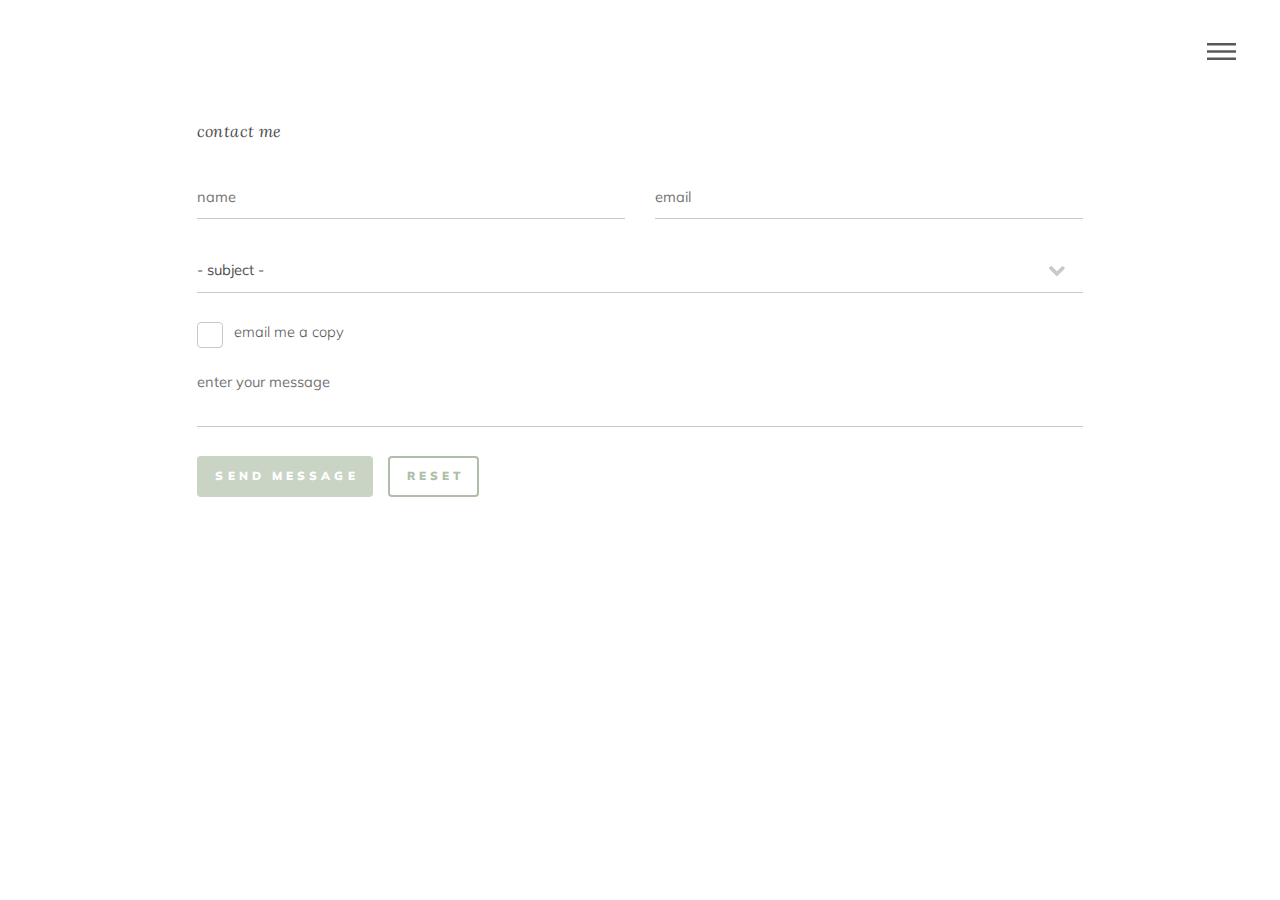
<file: contact.html>
<!DOCTYPE HTML>
<html>
	<head>
		<link href='https://unpkg.com/boxicons@2.0.9/css/boxicons.min.css' rel='stylesheet'>
		<title>Jasmine Li</title>
		<meta charset="utf-8" />
		<meta name="viewport" content="width=device-width, initial-scale=1, user-scalable=no" />
		<link rel="stylesheet" href="assets/css/contact.css" />
		<noscript><link rel="stylesheet" href="assets/css/noscript.css" /></noscript>


	</head>
	<body class="is-preload">
		<!-- Wrapper -->
			<div id="wrapper">

				<!-- Header -->
					<header id="header">
						<div class="inner">

							<!-- Logo -->
							<!--<a href="index.html" class="logo">
									<span class="symbol"><img src="images/logo.svg" alt="" /></span><span class="title">Phantom</span>
								</a>-->

							<!-- Nav -->
								<nav>
									<ul>
										<li><a href="#menu">Menu</a></li>
									</ul>
								</nav>

						</div>
					</header>

				<!-- Menu -->
					<nav id="menu">
						<h2>Menu</h2>
						<ul>
							<li><a href="index.html">home</a></li>
							<li><a href="profile.html">profile</a></li>
							<li><a href="contact.html">contact</a></li>

						</ul>
					</nav>

				<!-- Main -->
					<div id="main">
						<div class="inner">
				

							<!-- Form -->
								<section>
									<h2>contact me</h2>
									<form method="post" action="#">
										<div class="row gtr-uniform">
											<div class="col-6 col-12-xsmall">
												<input type="text" name="demo-name" id="demo-name" value="" placeholder="name" />
											</div>
											<div class="col-6 col-12-xsmall">
												<input type="email" name="demo-email" id="demo-email" value="" placeholder="email" />
											</div>
											<div class="col-12">
												<select name="demo-category" id="demo-category">
													<option value="">- subject -</option>
													<option value="1">design inquiries</option>
													<option value="1">commission</option>
													<option value="1">general</option>
													<option value="1">other</option>
												</select>
											</div>
											<!--<div class="col-4 col-12-small">
												<input type="radio" id="demo-priority-low" name="demo-priority" checked>
												<label for="demo-priority-low">Low</label>
											</div>
											<div class="col-4 col-12-small">
												<input type="radio" id="demo-priority-normal" name="demo-priority">
												<label for="demo-priority-normal">Normal</label>
											</div>
											<div class="col-4 col-12-small">
												<input type="radio" id="demo-priority-high" name="demo-priority">
												<label for="demo-priority-high">High</label>
											</div>-->
											<div class="col-6 col-12-small">
												<input type="checkbox" id="demo-copy" name="demo-copy">
												<label for="demo-copy">email me a copy</label>
											</div>
											<!--<div class="col-6 col-12-small">
												<input type="checkbox" id="demo-human" name="demo-human" checked>
												<label for="demo-human">Not a robot</label>
											</div>-->
											<div class="col-12">
												<textarea name="demo-message" id="demo-message" placeholder="enter your message" rows="6"></textarea>
											</div>
											<div class="col-12">
												<ul class="actions">
													<li><input type="submit" value="send message" class="primary" /></li>
													<li><input type="reset" value="reset" /></li>
												</ul>
											</div>
										</div>
									</form>
								</section>

						
					</div>

				<!-- Footer 
					<footer id="footer">
						<div class="inner">
							<section>
								<h2>Get in touch</h2>
								<form method="post" action="#">
									<div class="fields">
										<div class="field half">
											<input type="text" name="name" id="name" placeholder="Name" />
										</div>
										<div class="field half">
											<input type="email" name="email" id="email" placeholder="Email" />
										</div>
										<div class="field">
											<textarea name="message" id="message" placeholder="Message"></textarea>
										</div>
									</div>
									<ul class="actions">
										<li><input type="submit" value="Send" class="primary" /></li>
									</ul>
								</form>
							</section>
							<section>
								<h2>Follow</h2>
								<ul class="icons">
									<li><a href="#" class="icon brands style2 fa-twitter"><span class="label">Twitter</span></a></li>
									<li><a href="#" class="icon brands style2 fa-facebook-f"><span class="label">Facebook</span></a></li>
									<li><a href="#" class="icon brands style2 fa-instagram"><span class="label">Instagram</span></a></li>
									<li><a href="#" class="icon brands style2 fa-dribbble"><span class="label">Dribbble</span></a></li>
									<li><a href="#" class="icon brands style2 fa-github"><span class="label">GitHub</span></a></li>
									<li><a href="#" class="icon brands style2 fa-500px"><span class="label">500px</span></a></li>
									<li><a href="#" class="icon solid style2 fa-phone"><span class="label">Phone</span></a></li>
									<li><a href="#" class="icon solid style2 fa-envelope"><span class="label">Email</span></a></li>
								</ul>
							</section>
							<ul class="copyright">
								<li>&copy; Untitled. All rights reserved</li><li>Design: <a href="http://html5up.net">HTML5 UP</a></li>
							</ul>
						</div>
					</footer>-->

			</div>

		<!-- Scripts -->
			<script src="assets/js/jquery.min.js"></script>
			<script src="assets/js/browser.min.js"></script>
			<script src="assets/js/breakpoints.min.js"></script>
			<script src="assets/js/util.js"></script>
			<script src="assets/js/main.js"></script>

	</body>
</html>
</file>
<file: assets/css/noscript.css>
/*
	Phantom by HTML5 UP
	html5up.net | @ajlkn
	Free for personal and commercial use under the CCA 3.0 license (html5up.net/license)
*/

/* Tiles */

	body.is-preload .tiles article {
		-moz-transform: none;
		-webkit-transform: none;
		-ms-transform: none;
		transform: none;
		opacity: 1;
	}
</file>
<file: assets/css/contact.css>
@import url(fontawesome-all.min.css);
@import url('https://fonts.googleapis.com/css2?family=Lora:ital,wght@0,400;0,500;0,600;1,400&family=Mulish:wght@400;500;600&display=swap');
@import url('https://fonts.googleapis.com/css?family=Muli:400,400italic,600,600italic|Inconsolata|Lato');



/*
	Phantom by HTML5 UP
	html5up.net | @ajlkn
	Free for personal and commercial use under the CCA 3.0 license (html5up.net/license)
*/

html, body, div, span, applet, object,
iframe, h1, h2, h3, h4, h5, h6, p, blockquote,
pre, a, abbr, acronym, address, big, cite,
code, del, dfn, em, img, ins, kbd, q, s, samp,
small, strike, strong, sub, sup, tt, var, b,
u, i, center, dl, dt, dd, ol, ul, li, fieldset,
form, label, legend, table, caption, tbody,
tfoot, thead, tr, th, td, article, aside,
canvas, details, embed, figure, figcaption,
footer, header, hgroup, menu, nav, output, ruby,
section, summary, time, mark, audio, video {
	margin: 0;
	padding: 0;
	border: 0;
	font-size: 100%;
	font: inherit;
	vertical-align: baseline;
}

	iframe {
		margin-bottom: 2.5rem;
		height:100%;
		text-align: center;
		width:fit-content;
		}

article, aside, details, figcaption, figure,
footer, header, hgroup, menu, nav, section {
	display: block;}

body {
	line-height: 1;
}

ol, ul {
	list-style: none;
}

blockquote, q {
	quotes: none;
}

	blockquote:before, blockquote:after, q:before, q:after {
		content: '';
		content: none;
	}

table {
	border-collapse: collapse;
	border-spacing: 0;
}

body {
	-webkit-text-size-adjust: none;
}

mark {
	background-color: transparent;
	color: inherit;
}

input::-moz-focus-inner {
	border: 0;
	padding: 0;
}

input, select, textarea {
	-moz-appearance: none;
	-webkit-appearance: none;
	-ms-appearance: none;
	appearance: none;
}

/* Basic */

	@-ms-viewport {
		width: device-width;
	}

	body {
		-ms-overflow-style: scrollbar;
	}

	@media screen and (max-width: 480px) {

		html, body {
			min-width: 320px;
		}

	}

	html {
		box-sizing: border-box;
	}

	*, *:before, *:after {
		box-sizing: inherit;
	}

	body {
		background: #ffffff;
	}

		body.is-preload *, body.is-preload *:before, body.is-preload *:after {
			-moz-animation: none !important;
			-webkit-animation: none !important;
			-ms-animation: none !important;
			animation: none !important;
			-moz-transition: none !important;
			-webkit-transition: none !important;
			-ms-transition: none !important;
			transition: none !important;
		}

/* Type */

	body, input, select, textarea {
		color:#4f4f4f;
		font-family: 'Muli', sans-serif;
		font-size: 9pt;
		font-weight: 400;
		line-height: 1.4;
	}

		@media screen and (max-width: 1680px) {

			body, input, select, textarea {
				font-size: 11pt;
			}

		}

		@media screen and (max-width: 1280px) {

			body, input, select, textarea {
				font-size: 11pt;
			}

		}

	a {
		-moz-transition: border-bottom-color 0.2s ease, color 0.2s ease;
		-webkit-transition: border-bottom-color 0.2s ease, color 0.2s ease;
		-ms-transition: border-bottom-color 0.2s ease, color 0.2s ease;
		transition: border-bottom-color 0.2s ease, color 0.2s ease;
		text-decoration: none;
		color: #585858;
		border-bottom: dotted 1px rgba(88, 88, 88, 0.5);
	}

		a:hover {
			border-bottom-color: transparent;
			color: #c9d4c5 !important;
		}

	strong, b {
		font-weight: 900;
	}

	em, i {
		font-style: italic;
	}

	p {
		margin: 0 0 1.5em 0;
	}

	h1 {
		font-size: 1.75em;
		font-weight: 700;
		line-height: 1.3;
		margin: 0 0 1em 0;
		font-weight:600;
		color:#aebea8;
		font-family:'Lora', sans-serif;
		letter-spacing: 0.0025em;
	}

		h1 a {
			color: inherit;
		}

		@media screen and (max-width: 736px) {

			h1 {
				font-size: 2em;
				margin: 0 0 1em 0;
			}

		}

		@media screen and (max-width: 360px) {

			h1 {
				font-size: 1.75em;
			}

		}

	h2, h3, h4, h5, h6 {
		font-weight: 400;
		line-height: 1.5;
		margin: 0 0 2em 0;
		letter-spacing: 0.025em;
		font-family: 'Lora', sans-serif;
	}

		h2 a, h3 a, h4 a, h5 a, h6 a {
			color: inherit;
		}

	h2 {
		font-size: 1.1em;
		font-style: italic;
		text-transform: lowercase;

	}

	h3 {
		font-size: 1.5em;
		line-height: 1.5em;
		margin:  0 0 0.75em 0;

	}

	h4 {
		font-size: 1em;
		line-height: 2em;
		font-family: 'Muli',sans-serif;
		margin: 0;


	}

	h5 {
		font-size: 0.8em;
	}

	h6 {
		font-size: 0.8em;
	}

	@media screen and (max-width: 980px) {

		h1 br, h2 br, h3 br, h4 br, h5 br, h6 br {
			display: none;
		}

	}

	@media screen and (max-width: 736px) {

		h2 {
			font-size: 1em;
		}

		h3 {
			font-size: 0.8em;
		}

	}

	sub {
		font-size: 0.8em;
		position: relative;
		top: 0.5em;
	}

	sup {
		font-size: 0.8em;
		position: relative;
		top: -0.5em;
	}

	blockquote {
		border-left: solid 3px #eee;
		font-style: italic;
		margin: 0 0 2em 0;
		padding: 0.5em 0 0.5em 2em;
	}

	code {
		background: rgba(144, 144, 144, 0.075);
		border-radius: 4px;
		border: solid 1px #c9c9c9;
		font-family: "Inconsolata", monospace;
		font-size: 0.9em;
		margin: 0 0.25em;
		padding: 0.25em 0.65em;
	}

	pre {
		-webkit-overflow-scrolling: touch;
		font-family: "Courier New", monospace;
		font-size: 0.9em;
		margin: 0 0 2em 0;
	}

		pre code {
			display: block;
			line-height: 1.75;
			padding: 1em 1.5em;
			overflow-x: auto;
		}

	hr {
		border: 0;
		border-bottom: solid 2px #eee;
		margin: 0 0 2.5em;
		width:10%;
	}

		hr.major {
			margin: 3em 0;
		}

	.align-left {
		text-align: left;
	}

	.align-center {
		text-align: center;
	}

	.align-right {
		text-align: right;
	}

/* Row */

	.row {
		display: flex;
		flex-wrap: wrap;
		box-sizing: border-box;
		align-items: stretch;
	}

		.row > * {
			box-sizing: border-box;
		}

		.row.gtr-uniform > * > :last-child {
			margin-bottom: 0;
		}

		.row.aln-left {
			justify-content: flex-start;
		}

		.row.aln-center {
			justify-content: center;
		}

		.row.aln-right {
			justify-content: flex-end;
		}

		.row.aln-top {
			align-items: flex-start;
		}

		.row.aln-middle {
			align-items: center;
		}

		.row.aln-bottom {
			align-items: flex-end;
		}

		.row > .imp {
			order: -1;
		}

		.row > .col-1 {
			width: 8.33333%;
		}

		.row > .off-1 {
			margin-left: 8.33333%;
		}

		.row > .col-2 {
			width: 16.66667%;
		}

		.row > .off-2 {
			margin-left: 16.66667%;
		}

		.row > .col-3 {
			width: 25%;
		}

		.row > .off-3 {
			margin-left: 25%;
		}

		.row > .col-4 {
			width: 33.33333%;
		}
		.row > .col-4 {
			width: 33.33333%;

		}

		.col-4 > img {
			object-fit: contain;
      	  	display: block;
		}

		.row > .off-4 {
			margin-left: 33.33333%;
		}

		.row > .col-5 {
			width: 41.66667%;
		}

		.row > .off-5 {
			margin-left: 41.66667%;
		}

		.row > .col-6 {
			width: 50%;
		}

		.row > .off-6 {
			margin-left: 50%;
		}

		.row > .col-7 {
			width: 58.33333%;
		}

		.row > .off-7 {
			margin-left: 58.33333%;
		}

		.row > .col-8 {
			width: 66.66667%;
		}

		.row > .off-8 {
			margin-left: 66.66667%;
		}

		.row > .col-9 {
			width: 75%;
		}

		.row > .off-9 {
			margin-left: 75%;
		}

		.row > .col-10 {
			width: 83.33333%;
		}

		.row > .off-10 {
			margin-left: 83.33333%;
		}

		.row > .col-11 {
			width: 91.66667%;
		}

		.row > .off-11 {
			margin-left: 91.66667%;
		}

		.row > .col-12 {
			width: 100%;
		}

		.row > .off-12 {
			margin-left: 100%;
		}

		.row.gtr-0 {
			margin-top: 0;
			margin-left: 0em;
		}

			.row.gtr-0 > * {
				padding: 0 0 0 0em;
			}

			.row.gtr-0.gtr-uniform {
				margin-top: 0em;
			}

				.row.gtr-0.gtr-uniform > * {
					padding-top: 0em;
				}

		.row.gtr-25 {
			margin-top: 0;
			margin-left: -0.5em;
		}

			.row.gtr-25 > * {
				padding: 0 0 0 0.5em;
			}

			.row.gtr-25.gtr-uniform {
				margin-top: -0.5em;
			}

				.row.gtr-25.gtr-uniform > * {
					padding-top: 0.5em;
				}

		.row.gtr-50 {
			margin-top: 0;
			margin-left: -1em;
		}

			.row.gtr-50 > * {
				padding: 0 0 0 1em;
			}

			.row.gtr-50.gtr-uniform {
				margin-top: -1em;
			}

				.row.gtr-50.gtr-uniform > * {
					padding-top: 1em;
				}

		.row {
			margin-top: 0;
			margin-left: -2em;
		}

			.row > * {
				padding: 0 0 0 2em;
			}

			.row.gtr-uniform {
				margin-top: -2em;
			}

				.row.gtr-uniform > * {
					padding-top: 2em;
				}

		.row.gtr-150 {
			margin-top: 0;
			margin-left: -3em;
		}

			.row.gtr-150 > * {
				padding: 0 0 0 3em;
			}

			.row.gtr-150.gtr-uniform {
				margin-top: -3em;
			}

				.row.gtr-150.gtr-uniform > * {
					padding-top: 3em;
				}

		.row.gtr-200 {
			margin-top: 0;
			margin-left: -4em;
		}

			.row.gtr-200 > * {
				padding: 0 0 0 4em;
			}

			.row.gtr-200.gtr-uniform {
				margin-top: -4em;
			}

				.row.gtr-200.gtr-uniform > * {
					padding-top: 4em;
				}

		@media screen and (max-width: 1680px) {

			.row {
				display: flex;
				flex-wrap: wrap;
				box-sizing: border-box;
				align-items: stretch;
			}

				.row > * {
					box-sizing: border-box;
				}

				.row.gtr-uniform > * > :last-child {
					margin-bottom: 0;
				}

				.row.aln-left {
					justify-content: flex-start;
				}

				.row.aln-center {
					justify-content: center;
				}

				.row.aln-right {
					justify-content: flex-end;
				}

				.row.aln-top {
					align-items: flex-start;
				}

				.row.aln-middle {
					align-items: center;
				}

				.row.aln-bottom {
					align-items: flex-end;
				}

				.row > .imp-xlarge {
					order: -1;
				}

				.row > .col-1-xlarge {
					width: 8.33333%;
				}

				.row > .off-1-xlarge {
					margin-left: 8.33333%;
				}

				.row > .col-2-xlarge {
					width: 16.66667%;
				}

				.row > .off-2-xlarge {
					margin-left: 16.66667%;
				}

				.row > .col-3-xlarge {
					width: 25%;
				}

				.row > .off-3-xlarge {
					margin-left: 25%;
				}

				.row > .col-4-xlarge {
					width: 33.33333%;
				}

				.row > .off-4-xlarge {
					margin-left: 33.33333%;
				}

				.row > .col-5-xlarge {
					width: 41.66667%;
				}

				.row > .off-5-xlarge {
					margin-left: 41.66667%;
				}

				.row > .col-6-xlarge {
					width: 50%;
				}

				.row > .off-6-xlarge {
					margin-left: 50%;
				}

				.row > .col-7-xlarge {
					width: 58.33333%;
				}

				.row > .off-7-xlarge {
					margin-left: 58.33333%;
				}

				.row > .col-8-xlarge {
					width: 66.66667%;
				}

				.row > .off-8-xlarge {
					margin-left: 66.66667%;
				}

				.row > .col-9-xlarge {
					width: 75%;
				}

				.row > .off-9-xlarge {
					margin-left: 75%;
				}

				.row > .col-10-xlarge {
					width: 83.33333%;
				}

				.row > .off-10-xlarge {
					margin-left: 83.33333%;
				}

				.row > .col-11-xlarge {
					width: 91.66667%;
				}

				.row > .off-11-xlarge {
					margin-left: 91.66667%;
				}

				.row > .col-12-xlarge {
					width: 100%;
				}

				.row > .off-12-xlarge {
					margin-left: 100%;
				}

				.row.gtr-0 {
					margin-top: 0;
					margin-left: 0em;
				}

					.row.gtr-0 > * {
						padding: 0 0 0 0em;
					}

					.row.gtr-0.gtr-uniform {
						margin-top: 0em;
					}

						.row.gtr-0.gtr-uniform > * {
							padding-top: 0em;
						}

				.row.gtr-25 {
					margin-top: 0;
					margin-left: -0.5em;
				}

					.row.gtr-25 > * {
						padding: 0 0 0 0.5em;
					}

					.row.gtr-25.gtr-uniform {
						margin-top: -0.5em;
					}

						.row.gtr-25.gtr-uniform > * {
							padding-top: 0.5em;
						}

				.row.gtr-50 {
					margin-top: 0;
					margin-left: -1em;
				}

					.row.gtr-50 > * {
						padding: 0 0 0 1em;
					}

					.row.gtr-50.gtr-uniform {
						margin-top: -1em;
					}

						.row.gtr-50.gtr-uniform > * {
							padding-top: 1em;
						}

				.row {
					margin-top: 0;
					margin-left: -2em;
				}

					.row > * {
						padding: 0 0 0 2em;
					}

					.row.gtr-uniform {
						margin-top: -2em;
					}

						.row.gtr-uniform > * {
							padding-top: 2em;
						}

				.row.gtr-150 {
					margin-top: 0;
					margin-left: -3em;
				}

					.row.gtr-150 > * {
						padding: 0 0 0 3em;
					}

					.row.gtr-150.gtr-uniform {
						margin-top: -3em;
					}

						.row.gtr-150.gtr-uniform > * {
							padding-top: 3em;
						}

				.row.gtr-200 {
					margin-top: 0;
					margin-left: -4em;
				}

					.row.gtr-200 > * {
						padding: 0 0 0 4em;
					}

					.row.gtr-200.gtr-uniform {
						margin-top: -4em;
					}

						.row.gtr-200.gtr-uniform > * {
							padding-top: 4em;
						}

		}

		@media screen and (max-width: 1280px) {

			.row {
				display: flex;
				flex-wrap: wrap;
				box-sizing: border-box;
				align-items: stretch;
			}

				.row > * {
					box-sizing: border-box;
				}

				.row.gtr-uniform > * > :last-child {
					margin-bottom: 0;
				}

				.row.aln-left {
					justify-content: flex-start;
				}

				.row.aln-center {
					justify-content: center;
				}

				.row.aln-right {
					justify-content: flex-end;
				}

				.row.aln-top {
					align-items: flex-start;
				}

				.row.aln-middle {
					align-items: center;
				}

				.row.aln-bottom {
					align-items: flex-end;
				}

				.row > .imp-large {
					order: -1;
				}

				.row > .col-1-large {
					width: 8.33333%;
				}

				.row > .off-1-large {
					margin-left: 8.33333%;
				}

				.row > .col-2-large {
					width: 16.66667%;
				}

				.row > .off-2-large {
					margin-left: 16.66667%;
				}

				.row > .col-3-large {
					width: 25%;
				}

				.row > .off-3-large {
					margin-left: 25%;
				}

				.row > .col-4-large {
					width: 33.33333%;
				}

				.row > .off-4-large {
					margin-left: 33.33333%;
				}

				.row > .col-5-large {
					width: 41.66667%;
				}

				.row > .off-5-large {
					margin-left: 41.66667%;
				}

				.row > .col-6-large {
					width: 50%;
				}

				.row > .off-6-large {
					margin-left: 50%;
				}

				.row > .col-7-large {
					width: 58.33333%;
				}

				.row > .off-7-large {
					margin-left: 58.33333%;
				}

				.row > .col-8-large {
					width: 66.66667%;
				}

				.row > .off-8-large {
					margin-left: 66.66667%;
				}

				.row > .col-9-large {
					width: 75%;
				}

				.row > .off-9-large {
					margin-left: 75%;
				}

				.row > .col-10-large {
					width: 83.33333%;
				}

				.row > .off-10-large {
					margin-left: 83.33333%;
				}

				.row > .col-11-large {
					width: 91.66667%;
				}

				.row > .off-11-large {
					margin-left: 91.66667%;
				}

				.row > .col-12-large {
					width: 100%;
				}

				.row > .off-12-large {
					margin-left: 100%;
				}

				.row.gtr-0 {
					margin-top: 0;
					margin-left: 0em;
				}

					.row.gtr-0 > * {
						padding: 0 0 0 0em;
					}

					.row.gtr-0.gtr-uniform {
						margin-top: 0em;
					}

						.row.gtr-0.gtr-uniform > * {
							padding-top: 0em;
						}

				.row.gtr-25 {
					margin-top: 0;
					margin-left: -0.5em;
				}

					.row.gtr-25 > * {
						padding: 0 0 0 0.5em;
					}

					.row.gtr-25.gtr-uniform {
						margin-top: -0.5em;
					}

						.row.gtr-25.gtr-uniform > * {
							padding-top: 0.5em;
						}

				.row.gtr-50 {
					margin-top: 0;
					margin-left: -1em;
				}

					.row.gtr-50 > * {
						padding: 0 0 0 1em;
					}

					.row.gtr-50.gtr-uniform {
						margin-top: -1em;
					}

						.row.gtr-50.gtr-uniform > * {
							padding-top: 1em;
						}

				.row {
					margin-top: 0;
					margin-left: -2em;
				}

					.row > * {
						padding: 0 0 0 2em;
					}

					.row.gtr-uniform {
						margin-top: -2em;
					}

						.row.gtr-uniform > * {
							padding-top: 2em;
						}

				.row.gtr-150 {
					margin-top: 0;
					margin-left: -3em;
				}

					.row.gtr-150 > * {
						padding: 0 0 0 3em;
					}

					.row.gtr-150.gtr-uniform {
						margin-top: -3em;
					}

						.row.gtr-150.gtr-uniform > * {
							padding-top: 3em;
						}

				.row.gtr-200 {
					margin-top: 0;
					margin-left: -4em;
				}

					.row.gtr-200 > * {
						padding: 0 0 0 4em;
					}

					.row.gtr-200.gtr-uniform {
						margin-top: -4em;
					}

						.row.gtr-200.gtr-uniform > * {
							padding-top: 4em;
						}

		}

		@media screen and (max-width: 980px) {

			.row {
				display: flex;
				flex-wrap: wrap;
				box-sizing: border-box;
				align-items: stretch;
			}

				.row > * {
					box-sizing: border-box;
				}

				.row.gtr-uniform > * > :last-child {
					margin-bottom: 0;
				}

				.row.aln-left {
					justify-content: flex-start;
				}

				.row.aln-center {
					justify-content: center;
				}

				.row.aln-right {
					justify-content: flex-end;
				}

				.row.aln-top {
					align-items: flex-start;
				}

				.row.aln-middle {
					align-items: center;
				}

				.row.aln-bottom {
					align-items: flex-end;
				}

				.row > .imp-medium {
					order: -1;
				}

				.row > .col-1-medium {
					width: 8.33333%;
				}

				.row > .off-1-medium {
					margin-left: 8.33333%;
				}

				.row > .col-2-medium {
					width: 16.66667%;
				}

				.row > .off-2-medium {
					margin-left: 16.66667%;
				}

				.row > .col-3-medium {
					width: 25%;
				}

				.row > .off-3-medium {
					margin-left: 25%;
				}

				.row > .col-4-medium {
					width: 33.33333%;
				}

				.row > .off-4-medium {
					margin-left: 33.33333%;
				}

				.row > .col-5-medium {
					width: 41.66667%;
				}

				.row > .off-5-medium {
					margin-left: 41.66667%;
				}

				.row > .col-6-medium {
					width: 50%;
				}

				.row > .off-6-medium {
					margin-left: 50%;
				}

				.row > .col-7-medium {
					width: 58.33333%;
				}

				.row > .off-7-medium {
					margin-left: 58.33333%;
				}

				.row > .col-8-medium {
					width: 66.66667%;
				}

				.row > .off-8-medium {
					margin-left: 66.66667%;
				}

				.row > .col-9-medium {
					width: 75%;
				}

				.row > .off-9-medium {
					margin-left: 75%;
				}

				.row > .col-10-medium {
					width: 83.33333%;
				}

				.row > .off-10-medium {
					margin-left: 83.33333%;
				}

				.row > .col-11-medium {
					width: 91.66667%;
				}

				.row > .off-11-medium {
					margin-left: 91.66667%;
				}

				.row > .col-12-medium {
					width: 100%;
				}

				.row > .off-12-medium {
					margin-left: 100%;
				}

				.row.gtr-0 {
					margin-top: 0;
					margin-left: 0em;
				}

					.row.gtr-0 > * {
						padding: 0 0 0 0em;
					}

					.row.gtr-0.gtr-uniform {
						margin-top: 0em;
					}

						.row.gtr-0.gtr-uniform > * {
							padding-top: 0em;
						}

				.row.gtr-25 {
					margin-top: 0;
					margin-left: -0.375em;
				}

					.row.gtr-25 > * {
						padding: 0 0 0 0.375em;
					}

					.row.gtr-25.gtr-uniform {
						margin-top: -0.375em;
					}

						.row.gtr-25.gtr-uniform > * {
							padding-top: 0.375em;
						}

				.row.gtr-50 {
					margin-top: 0;
					margin-left: -0.75em;
				}

					.row.gtr-50 > * {
						padding: 0 0 0 0.75em;
					}

					.row.gtr-50.gtr-uniform {
						margin-top: -0.75em;
					}

						.row.gtr-50.gtr-uniform > * {
							padding-top: 0.75em;
						}

				.row {
					margin-top: 0;
					margin-left: -1.5em;
				}

					.row > * {
						padding: 0 0 0 1.5em;
					}

					.row.gtr-uniform {
						margin-top: -1.5em;
					}

						.row.gtr-uniform > * {
							padding-top: 1.5em;
						}

				.row.gtr-150 {
					margin-top: 0;
					margin-left: -2.25em;
				}

					.row.gtr-150 > * {
						padding: 0 0 0 2.25em;
					}

					.row.gtr-150.gtr-uniform {
						margin-top: -2.25em;
					}

						.row.gtr-150.gtr-uniform > * {
							padding-top: 2.25em;
						}

				.row.gtr-200 {
					margin-top: 0;
					margin-left: -3em;
				}

					.row.gtr-200 > * {
						padding: 0 0 0 3em;
					}

					.row.gtr-200.gtr-uniform {
						margin-top: -3em;
					}

						.row.gtr-200.gtr-uniform > * {
							padding-top: 3em;
						}

		}

		@media screen and (max-width: 736px) {

			.row {
				display: flex;
				flex-wrap: wrap;
				box-sizing: border-box;
				align-items: stretch;
			}

				.row > * {
					box-sizing: border-box;
				}

				.row.gtr-uniform > * > :last-child {
					margin-bottom: 0;
				}

				.row.aln-left {
					justify-content: flex-start;
				}

				.row.aln-center {
					justify-content: center;
				}

				.row.aln-right {
					justify-content: flex-end;
				}

				.row.aln-top {
					align-items: flex-start;
				}

				.row.aln-middle {
					align-items: center;
				}

				.row.aln-bottom {
					align-items: flex-end;
				}

				.row > .imp-small {
					order: -1;
				}

				.row > .col-1-small {
					width: 8.33333%;
				}

				.row > .off-1-small {
					margin-left: 8.33333%;
				}

				.row > .col-2-small {
					width: 16.66667%;
				}

				.row > .off-2-small {
					margin-left: 16.66667%;
				}

				.row > .col-3-small {
					width: 25%;
				}

				.row > .off-3-small {
					margin-left: 25%;
				}

				.row > .col-4-small {
					width: 33.33333%;
				}

				.row > .off-4-small {
					margin-left: 33.33333%;
				}

				.row > .col-5-small {
					width: 41.66667%;
				}

				.row > .off-5-small {
					margin-left: 41.66667%;
				}

				.row > .col-6-small {
					width: 50%;
				}

				.row > .off-6-small {
					margin-left: 50%;
				}

				.row > .col-7-small {
					width: 58.33333%;
				}

				.row > .off-7-small {
					margin-left: 58.33333%;
				}

				.row > .col-8-small {
					width: 66.66667%;
				}

				.row > .off-8-small {
					margin-left: 66.66667%;
				}

				.row > .col-9-small {
					width: 75%;
				}

				.row > .off-9-small {
					margin-left: 75%;
				}

				.row > .col-10-small {
					width: 83.33333%;
				}

				.row > .off-10-small {
					margin-left: 83.33333%;
				}

				.row > .col-11-small {
					width: 91.66667%;
				}

				.row > .off-11-small {
					margin-left: 91.66667%;
				}

				.row > .col-12-small {
					width: 100%;
				}

				.row > .off-12-small {
					margin-left: 100%;
				}

				.row.gtr-0 {
					margin-top: 0;
					margin-left: 0em;
				}

					.row.gtr-0 > * {
						padding: 0 0 0 0em;
					}

					.row.gtr-0.gtr-uniform {
						margin-top: 0em;
					}

						.row.gtr-0.gtr-uniform > * {
							padding-top: 0em;
						}

				.row.gtr-25 {
					margin-top: 0;
					margin-left: -0.25em;
				}

					.row.gtr-25 > * {
						padding: 0 0 0 0.25em;
					}

					.row.gtr-25.gtr-uniform {
						margin-top: -0.25em;
					}

						.row.gtr-25.gtr-uniform > * {
							padding-top: 0.25em;
						}

				.row.gtr-50 {
					margin-top: 0;
					margin-left: -0.5em;
				}

					.row.gtr-50 > * {
						padding: 0 0 0 0.5em;
					}

					.row.gtr-50.gtr-uniform {
						margin-top: -0.5em;
					}

						.row.gtr-50.gtr-uniform > * {
							padding-top: 0.5em;
						}

				.row {
					margin-top: 0;
					margin-left: -1em;
				}

					.row > * {
						padding: 0 0 0 1em;
					}

					.row.gtr-uniform {
						margin-top: -1em;
					}

						.row.gtr-uniform > * {
							padding-top: 1em;
						}

				.row.gtr-150 {
					margin-top: 0;
					margin-left: -1.5em;
				}

					.row.gtr-150 > * {
						padding: 0 0 0 1.5em;
					}

					.row.gtr-150.gtr-uniform {
						margin-top: -1.5em;
					}

						.row.gtr-150.gtr-uniform > * {
							padding-top: 1.5em;
						}

				.row.gtr-200 {
					margin-top: 0;
					margin-left: -2em;
				}

					.row.gtr-200 > * {
						padding: 0 0 0 2em;
					}

					.row.gtr-200.gtr-uniform {
						margin-top: -2em;
					}

						.row.gtr-200.gtr-uniform > * {
							padding-top: 2em;
						}

		}

		@media screen and (max-width: 480px) {

			.row {
				display: flex;
				flex-wrap: wrap;
				box-sizing: border-box;
				align-items: stretch;
			}

				.row > * {
					box-sizing: border-box;
				}

				.row.gtr-uniform > * > :last-child {
					margin-bottom: 0;
				}

				.row.aln-left {
					justify-content: flex-start;
				}

				.row.aln-center {
					justify-content: center;
				}

				.row.aln-right {
					justify-content: flex-end;
				}

				.row.aln-top {
					align-items: flex-start;
				}

				.row.aln-middle {
					align-items: center;
				}

				.row.aln-bottom {
					align-items: flex-end;
				}

				.row > .imp-xsmall {
					order: -1;
				}

				.row > .col-1-xsmall {
					width: 8.33333%;
				}

				.row > .off-1-xsmall {
					margin-left: 8.33333%;
				}

				.row > .col-2-xsmall {
					width: 16.66667%;
				}

				.row > .off-2-xsmall {
					margin-left: 16.66667%;
				}

				.row > .col-3-xsmall {
					width: 25%;
				}

				.row > .off-3-xsmall {
					margin-left: 25%;
				}

				.row > .col-4-xsmall {
					width: 33.33333%;
				}

				.row > .off-4-xsmall {
					margin-left: 33.33333%;
				}

				.row > .col-5-xsmall {
					width: 41.66667%;
				}

				.row > .off-5-xsmall {
					margin-left: 41.66667%;
				}

				.row > .col-6-xsmall {
					width: 50%;
				}

				.row > .off-6-xsmall {
					margin-left: 50%;
				}

				.row > .col-7-xsmall {
					width: 58.33333%;
				}

				.row > .off-7-xsmall {
					margin-left: 58.33333%;
				}

				.row > .col-8-xsmall {
					width: 66.66667%;
				}

				.row > .off-8-xsmall {
					margin-left: 66.66667%;
				}

				.row > .col-9-xsmall {
					width: 75%;
				}

				.row > .off-9-xsmall {
					margin-left: 75%;
				}

				.row > .col-10-xsmall {
					width: 83.33333%;
				}

				.row > .off-10-xsmall {
					margin-left: 83.33333%;
				}

				.row > .col-11-xsmall {
					width: 91.66667%;
				}

				.row > .off-11-xsmall {
					margin-left: 91.66667%;
				}

				.row > .col-12-xsmall {
					width: 100%;
				}

				.row > .off-12-xsmall {
					margin-left: 100%;
				}

				.row.gtr-0 {
					margin-top: 0;
					margin-left: 0em;
				}

					.row.gtr-0 > * {
						padding: 0 0 0 0em;
					}

					.row.gtr-0.gtr-uniform {
						margin-top: 0em;
					}

						.row.gtr-0.gtr-uniform > * {
							padding-top: 0em;
						}

				.row.gtr-25 {
					margin-top: 0;
					margin-left: -0.25em;
				}

					.row.gtr-25 > * {
						padding: 0 0 0 0.25em;
					}

					.row.gtr-25.gtr-uniform {
						margin-top: -0.25em;
					}

						.row.gtr-25.gtr-uniform > * {
							padding-top: 0.25em;
						}

				.row.gtr-50 {
					margin-top: 0;
					margin-left: -0.5em;
				}

					.row.gtr-50 > * {
						padding: 0 0 0 0.5em;
					}

					.row.gtr-50.gtr-uniform {
						margin-top: -0.5em;
					}

						.row.gtr-50.gtr-uniform > * {
							padding-top: 0.5em;
						}

				.row {
					margin-top: 0;
					margin-left: -1em;
				}

					.row > * {
						padding: 0 0 0 1em;
					}

					.row.gtr-uniform {
						margin-top: -1em;
					}

						.row.gtr-uniform > * {
							padding-top: 1em;
						}

				.row.gtr-150 {
					margin-top: 0;
					margin-left: -1.5em;
				}

					.row.gtr-150 > * {
						padding: 0 0 0 1.5em;
					}

					.row.gtr-150.gtr-uniform {
						margin-top: -1.5em;
					}

						.row.gtr-150.gtr-uniform > * {
							padding-top: 1.5em;
						}

				.row.gtr-200 {
					margin-top: 0;
					margin-left: -2em;
				}

					.row.gtr-200 > * {
						padding: 0 0 0 2em;
					}

					.row.gtr-200.gtr-uniform {
						margin-top: -2em;
					}

						.row.gtr-200.gtr-uniform > * {
							padding-top: 2em;
						}

		}

/* Section/Article */

	section.special, article.special {
		text-align: center;
	}

	header p {
		margin-top: -1em;
	}

	@media screen and (max-width: 736px) {

		header p {
			margin-top: 0;
		}

	}

/* Icon */

	.icon {
		text-decoration: none;
		border-bottom: none;
		position: relative;
		font-size:1.5em;

	}

		.icon:before {
			-moz-osx-font-smoothing: grayscale;
			-webkit-font-smoothing: antialiased;
			display: inline-block;
			font-style: normal;
			font-variant: normal;
			text-rendering: auto;
			line-height: 1;
			text-transform: none !important;
			font-family: 'Font Awesome 5 Free';
			font-weight: 400;
		}

		.icon > .label {
			display: none;
		}

		.icon:before {
			line-height: inherit;
		}

		.icon.solid:before {
			font-weight: 900;
		}

		.icon.brands:before {
			font-family: 'Font Awesome 5 Brands';
		}

		.icon.style2 {
			-moz-transition: background-color 0.2s ease-in-out, color 0.2s ease-in-out, border-color 0.2s ease-in-out;
			-webkit-transition: background-color 0.2s ease-in-out, color 0.2s ease-in-out, border-color 0.2s ease-in-out;
			-ms-transition: background-color 0.2s ease-in-out, color 0.2s ease-in-out, border-color 0.2s ease-in-out;
			transition: background-color 0.2s ease-in-out, color 0.2s ease-in-out, border-color 0.2s ease-in-out;
			background-color: transparent;
			border: solid 1px #c9c9c9;
			border-radius: 4px;
			width: 2.65em;
			height: 2.65em;
			display: inline-block;
			text-align: center;
			line-height: 2.65em;
			color: inherit;
		}

			.icon.style2:before {
				font-size: 1.1em;
			}

			.icon.style2:hover {
				color: #c9d4c5;
				border-color: #c9d4c5;
			}

			.icon.style2:active {
				background-color: rgba(242, 132, 158, 0.1);
			}

/* List */

	ol {
		list-style: decimal;
		margin: 0 0 2em 0;
		padding-left: 1.25em;
	}

		ol li {
			padding-left: 0.25em;
		}

	ul {
		list-style: disc;
		margin: 0 0 2em 0;
		padding-left: 1em;
	}

		ul li {
			padding-left: 0.5em;
		}

		ul.alt {
			list-style: none;
			padding-left: 0;
		}

			ul.alt li {
				border-top: solid 1px #c9c9c9;
				padding: 0.5em 0;
			}

				ul.alt li:first-child {
					border-top: 0;
					padding-top: 0;
				}

	dl {
		margin: 0 0 2em 0;
	}

		dl dt {
			display: block;
			font-weight: 900;
			margin: 0 0 1em 0;
		}

		dl dd {
			margin-left: 2em;
		}

/* Actions */

	ul.actions {
		display: -moz-flex;
		display: -webkit-flex;
		display: -ms-flex;
		display: flex;
		cursor: default;
		list-style: none;
		margin-left: -1em;
		padding-left: 0;
	}

		ul.actions li {
			padding: 0 0 0 1em;
			vertical-align: middle;
		}

		ul.actions.special {
			-moz-justify-content: center;
			-webkit-justify-content: center;
			-ms-justify-content: center;
			justify-content: center;
			width: 100%;
			margin-left: 0;
		}

			ul.actions.special li:first-child {
				padding-left: 0;
			}

		ul.actions.stacked {
			-moz-flex-direction: column;
			-webkit-flex-direction: column;
			-ms-flex-direction: column;
			flex-direction: column;
			margin-left: 0;
		}

			ul.actions.stacked li {
				padding: 1.3em 0 0 0;
			}

				ul.actions.stacked li:first-child {
					padding-top: 0;
				}

		ul.actions.fit {
			width: calc(100% + 1em);
		}

			ul.actions.fit li {
				-moz-flex-grow: 1;
				-webkit-flex-grow: 1;
				-ms-flex-grow: 1;
				flex-grow: 1;
				-moz-flex-shrink: 1;
				-webkit-flex-shrink: 1;
				-ms-flex-shrink: 1;
				flex-shrink: 1;
				width: 100%;
			}

				ul.actions.fit li > * {
					width: 100%;
				}

			ul.actions.fit.stacked {
				width: 100%;
			}

		@media screen and (max-width: 480px) {

			ul.actions:not(.fixed) {
				-moz-flex-direction: column;
				-webkit-flex-direction: column;
				-ms-flex-direction: column;
				flex-direction: column;
				margin-left: 0;
				width: 100% !important;
			}

				ul.actions:not(.fixed) li {
					-moz-flex-grow: 1;
					-webkit-flex-grow: 1;
					-ms-flex-grow: 1;
					flex-grow: 1;
					-moz-flex-shrink: 1;
					-webkit-flex-shrink: 1;
					-ms-flex-shrink: 1;
					flex-shrink: 1;
					padding: 1em 0 0 0;
					text-align: center;
					width: 100%;
				}

					ul.actions:not(.fixed) li > * {
						width: 100%;
					}

					ul.actions:not(.fixed) li:first-child {
						padding-top: 0;
					}

					ul.actions:not(.fixed) li input[type="submit"],
					ul.actions:not(.fixed) li input[type="reset"],
					ul.actions:not(.fixed) li input[type="button"],
					ul.actions:not(.fixed) li button,
					ul.actions:not(.fixed) li .button {
						width: 100%;
					}

						ul.actions:not(.fixed) li input[type="submit"].icon:before,
						ul.actions:not(.fixed) li input[type="reset"].icon:before,
						ul.actions:not(.fixed) li input[type="button"].icon:before,
						ul.actions:not(.fixed) li button.icon:before,
						ul.actions:not(.fixed) li .button.icon:before {
							margin-left: -0.5rem;
						}

		}

/* Icons */

	ul.icons {
		cursor: default;
		list-style: none;
		padding-left: 0;
		margin: -1em 0 2em -1em;
	}

		ul.icons li {
			display: inline-block;
			padding: 1em 0 0 1em;
		}

/* Form */

	form {
		margin: 0 0 2em 0;
		overflow-x: hidden;
	}

		form > :last-child {
			margin-bottom: 0;
		}

		form > .fields {
			display: -moz-flex;
			display: -webkit-flex;
			display: -ms-flex;
			display: flex;
			-moz-flex-wrap: wrap;
			-webkit-flex-wrap: wrap;
			-ms-flex-wrap: wrap;
			flex-wrap: wrap;
			width: calc(100% + 3em);
			margin: -1.5em 0 2em -1.5em;
		}

			form > .fields > .field {
				-moz-flex-grow: 0;
				-webkit-flex-grow: 0;
				-ms-flex-grow: 0;
				flex-grow: 0;
				-moz-flex-shrink: 0;
				-webkit-flex-shrink: 0;
				-ms-flex-shrink: 0;
				flex-shrink: 0;
				padding: 1.5em 0 0 1.5em;
				width: calc(100% - 1.5em);
			}

				form > .fields > .field.half {
					width: calc(50% - 0.75em);
				}

				form > .fields > .field.third {
					width: calc(100%/3 - 0.5em);
				}

				form > .fields > .field.quarter {
					width: calc(25% - 0.375em);
				}

		@media screen and (max-width: 480px) {

			form > .fields {
				width: calc(100% + 3em);
				margin: -1.5em 0 2em -1.5em;
			}

				form > .fields > .field {
					padding: 1.5em 0 0 1.5em;
					width: calc(100% - 1.5em);
				}

					form > .fields > .field.half {
						width: calc(100% - 1.5em);
					}

					form > .fields > .field.third {
						width: calc(100% - 1.5em);
					}

					form > .fields > .field.quarter {
						width: calc(100% - 1.5em);
					}

		}

	label {
		display: block;
		font-size: 0.9em;
		font-weight: 900;
		margin: 0 0 1em 0;
	}

	input[type="text"],
	input[type="password"],
	input[type="email"],
	input[type="tel"],
	select,
	textarea {
		-moz-appearance: none;
		-webkit-appearance: none;
		-ms-appearance: none;
		appearance: none;
		background-color: transparent;
		border: none;
		border-radius: 0;
		border-bottom: solid 1px #c9c9c9;
		color: inherit;
		display: block;
		outline: 0;
		padding: 0;
		text-decoration: none;
		width: 100%;
	}

		input[type="text"]:invalid,
		input[type="password"]:invalid,
		input[type="email"]:invalid,
		input[type="tel"]:invalid,
		select:invalid,
		textarea:invalid {
			box-shadow: none;
		}

		input[type="text"]:focus,
		input[type="password"]:focus,
		input[type="email"]:focus,
		input[type="tel"]:focus,
		select:focus,
		textarea:focus {
			border-bottom-color: #c9d4c5;
			box-shadow: inset 0 -1px 0 0 #c9d4c5;
		}

	select {
		background-image: url("data:image/svg+xml;charset=utf8,%3Csvg xmlns='http://www.w3.org/2000/svg' width='40' height='40' preserveAspectRatio='none' viewBox='0 0 40 40'%3E%3Cpath d='M9.4,12.3l10.4,10.4l10.4-10.4c0.2-0.2,0.5-0.4,0.9-0.4c0.3,0,0.6,0.1,0.9,0.4l3.3,3.3c0.2,0.2,0.4,0.5,0.4,0.9 c0,0.4-0.1,0.6-0.4,0.9L20.7,31.9c-0.2,0.2-0.5,0.4-0.9,0.4c-0.3,0-0.6-0.1-0.9-0.4L4.3,17.3c-0.2-0.2-0.4-0.5-0.4-0.9 c0-0.4,0.1-0.6,0.4-0.9l3.3-3.3c0.2-0.2,0.5-0.4,0.9-0.4S9.1,12.1,9.4,12.3z' fill='%23c9c9c9' /%3E%3C/svg%3E");
		background-size: 1.25rem;
		background-repeat: no-repeat;
		background-position: calc(100% - 1rem) center;
		height: 3em;
		padding-right: 3em;
		text-overflow: ellipsis;
	}

		select option {
			background: #ffffff;
		}

		select:focus::-ms-value {
			background-color: transparent;
		}

		select::-ms-expand {
			display: none;
		}

	input[type="text"],
	input[type="password"],
	input[type="email"],
	select {
		height: 3em;
	}

	textarea {
		padding: 0;
		min-height: 3.75em;
	}

	input[type="checkbox"],
	input[type="radio"] {
		-moz-appearance: none;
		-webkit-appearance: none;
		-ms-appearance: none;
		appearance: none;
		display: block;
		float: left;
		margin-right: -2em;
		opacity: 0;
		width: 1em;
		z-index: -1;
	}

		input[type="checkbox"] + label,
		input[type="radio"] + label {
			text-decoration: none;
			color: #585858;
			cursor: pointer;
			display: inline-block;
			font-size: 1em;
			font-weight: 300;
			padding-left: 2.55em;
			padding-right: 0.75em;
			position: relative;
		}

			input[type="checkbox"] + label:before,
			input[type="radio"] + label:before {
				-moz-osx-font-smoothing: grayscale;
				-webkit-font-smoothing: antialiased;
				display: inline-block;
				font-style: normal;
				font-variant: normal;
				text-rendering: auto;
				line-height: 1;
				text-transform: none !important;
				font-family: 'Font Awesome 5 Free';
				font-weight: 900;
			}

			input[type="checkbox"] + label:before,
			input[type="radio"] + label:before {
				border-radius: 4px;
				border: solid 1px #c9c9c9;
				content: '';
				display: inline-block;
				font-size: 0.8em;
				height: 2.25em;
				left: 0;
				line-height: 2.25em;
				position: absolute;
				text-align: center;
				top: 0;
				width: 2.25em;
			}

		input[type="checkbox"]:checked + label:before,
		input[type="radio"]:checked + label:before {
			background: #585858;
			border-color: #585858;
			color: #ffffff;
			content: '\f00c';
		}

		input[type="checkbox"]:focus + label:before,
		input[type="radio"]:focus + label:before {
			border-color: #c9d4c5;
			box-shadow: 0 0 0 1px #c9d4c5;
		}

	input[type="checkbox"] + label:before {
		border-radius: 4px;
	}

	input[type="radio"] + label:before {
		border-radius: 100%;
	}

/* Box */

	.box {
		border-radius: 4px;
		border: solid 1px #c9c9c9;
		margin-bottom: 2em;
		padding: 1.5em;
	}

		.box > :last-child,
		.box > :last-child > :last-child,
		.box > :last-child > :last-child > :last-child {
			margin-bottom: 0;
		}

		.box.alt {
			border: 0;
			border-radius: 0;
			padding: 0;
		}

/* Image */

	.image {
		border-radius: 4px;
		border: 0;
		display: inline-block;
		position: relative;
	}

		.image img {
			border-radius: 4px;
			display: block;
		}

		.image.left, .image.right {
			max-width: 40%;
		}

			.image.left img, .image.right img {
				width: 100%;
			}

		.image.left {
			float: left;
			padding: 0 1.5em 1em 0;
			top: 0.25em;
		}

		.image.right {
			float: right;
			padding: 0 0 1em 1.5em;
			top: 0.25em;
		}

		.image.fit {
			display: block;
			margin: 0 0 2em 0;
			width: 100%;
		}

			.image.fit img {
				width: 100%;
			}
			
			.image.fit video {
				width: 100%;
			}

		.image.main {
			display: block;
			margin: 0 0 3em 0;
			width: 100%;
		}

			.image.main img {
				width: 100%;
			}

			@media screen and (max-width: 736px) {

				.image.main {
					margin: 0 0 2em 0;
				}

			}

/* Table */

	.table-wrapper {
		-webkit-overflow-scrolling: touch;
		overflow-x: auto;
	}

	table {
		margin: 0 0 2em 0;
		width: 100%;
	}

		table tbody tr {
			border: solid 1px #c9c9c9;
			border-left: 0;
			border-right: 0;
		}

			table tbody tr:nth-child(2n + 1) {
				background-color: rgba(144, 144, 144, 0.075);
			}

		table td {
			padding: 0.75em 0.75em;
		}

		table th {
			font-size: 0.9em;
			font-weight: 900;
			padding: 0 0.75em 0.75em 0.75em;
			text-align: left;
		}

		table thead {
			border-bottom: solid 2px #c9c9c9;
		}

		table tfoot {
			border-top: solid 2px #c9c9c9;
		}

		table.alt {
			border-collapse: separate;
		}

			table.alt tbody tr td {
				border: solid 1px #c9c9c9;
				border-left-width: 0;
				border-top-width: 0;
			}

				table.alt tbody tr td:first-child {
					border-left-width: 1px;
				}

			table.alt tbody tr:first-child td {
				border-top-width: 1px;
			}

			table.alt thead {
				border-bottom: 0;
			}

			table.alt tfoot {
				border-top: 0;
			}

/* Button */

	input[type="submit"],
	input[type="reset"],
	input[type="button"],
	button,
	.button {
		-moz-appearance: none;
		-webkit-appearance: none;
		-ms-appearance: none;
		appearance: none;
		-moz-transition: background-color 0.2s ease-in-out, color 0.2s ease-in-out, box-shadow 0.2s ease-in-out;
		-webkit-transition: background-color 0.2s ease-in-out, color 0.2s ease-in-out, box-shadow 0.2s ease-in-out;
		-ms-transition: background-color 0.2s ease-in-out, color 0.2s ease-in-out, box-shadow 0.2s ease-in-out;
		transition: background-color 0.2s ease-in-out, color 0.2s ease-in-out, box-shadow 0.2s ease-in-out;
		background-color: transparent;
		border-radius: 4px;
		border: 0;
		box-shadow: inset 0 0 0 2px #aebea8;
		;
		color: #aebea8 !important;
		cursor: pointer;
		display: inline-block;
		font-size: 0.8em;
		font-weight: 900;
		height: 3.5em;
		letter-spacing: 0.35em;
		line-height: 3.45em;
		overflow: hidden;
		padding: 0 1.25em 0 1.6em;
		text-align: center;
		text-decoration: none;
		text-overflow: ellipsis;
		text-transform: uppercase;
		white-space: nowrap;
	}

		input[type="submit"].icon:before,
		input[type="reset"].icon:before,
		input[type="button"].icon:before,
		button.icon:before,
		.button.icon:before {
			margin-right: 0.5em;
		}

		input[type="submit"].fit,
		input[type="reset"].fit,
		input[type="button"].fit,
		button.fit,
		.button.fit {
			width: 100%;
		}

		input[type="submit"]:hover,
		input[type="reset"]:hover,
		input[type="button"]:hover,
		button:hover,
		.button:hover {
			color: #ccc !important;
			box-shadow: inset 0 0 0 2px #ccc;
		}

		input[type="submit"]:active,
		input[type="reset"]:active,
		input[type="button"]:active,
		button:active,
		.button:active {
			background-color: rgba(242, 132, 158, 0.1);
		}

		input[type="submit"].small,
		input[type="reset"].small,
		input[type="button"].small,
		button.small,
		.button.small {
			font-size: 0.6em;
		}

		input[type="submit"].large,
		input[type="reset"].large,
		input[type="button"].large,
		button.large,
		.button.large {
			font-size: 1em;
		}

		input[type="submit"].primary,
		input[type="reset"].primary,
		input[type="button"].primary,
		button.primary,
		.button.primary {
			box-shadow: none;
			background-color: #c9d4c5;
			color: #ffffff !important;
		}

			input[type="submit"].primary:hover,
			input[type="reset"].primary:hover,
			input[type="button"].primary:hover,
			button.primary:hover,
			.button.primary:hover {
				background-color: #ccc;
			}

			input[type="submit"].primary:active,
			input[type="reset"].primary:active,
			input[type="button"].primary:active,
			button.primary:active,
			.button.primary:active {
				background-color: #c9d4c5;
			}

		input[type="submit"].disabled, input[type="submit"]:disabled,
		input[type="reset"].disabled,
		input[type="reset"]:disabled,
		input[type="button"].disabled,
		input[type="button"]:disabled,
		button.disabled,
		button:disabled,
		.button.disabled,
		.button:disabled {
			pointer-events: none;
			opacity: 0.25;
		}

/* Tiles */

	.tiles {
		display: -moz-flex;
		display: -webkit-flex;
		display: -ms-flex;
		display: flex;
		-moz-flex-wrap: wrap;
		-webkit-flex-wrap: wrap;
		-ms-flex-wrap: wrap;
		flex-wrap: wrap;
		position: relative;
		margin: -2.5em 0 0 -2.5em;
	}

		.tiles article {
			-moz-transition: -moz-transform 0.5s ease, opacity 0.5s ease;
			-webkit-transition: -webkit-transform 0.5s ease, opacity 0.5s ease;
			-ms-transition: -ms-transform 0.5s ease, opacity 0.5s ease;
			transition: transform 0.5s ease, opacity 0.5s ease;
			position: relative;
			width: calc(33.33333% - 2.5em);
			margin: 2.5em 0 0 2.5em;
		}

			.tiles article > .image {
				-moz-transition: -moz-transform 0.5s ease;
				-webkit-transition: -webkit-transform 0.5s ease;
				-ms-transition: -ms-transform 0.5s ease;
				transition: transform 0.5s ease;
				position: relative;
				display: block;
				width: 100%;
				border-radius: 4px;
				overflow: hidden;
			}

				.tiles article > .image img {
					display: block;
					width: 100%;
				}

				.tiles article > .image:before {
					pointer-events: none;
					-moz-transition: background-color 0.5s ease, opacity 0.5s ease;
					-webkit-transition: background-color 0.5s ease, opacity 0.5s ease;
					-ms-transition: background-color 0.5s ease, opacity 0.5s ease;
					transition: background-color 0.5s ease, opacity 0.5s ease;
					content: '';
					display: block;
					position: absolute;
					top: 0;
					left: 0;
					width: 100%;
					height: 100%;
					opacity: 1.0;
					z-index: 1;
					opacity: 0.8;
				}

				.tiles article > .image:after {
					pointer-events: none;
					-moz-transition: opacity 0.5s ease;
					-webkit-transition: opacity 0.5s ease;
					-ms-transition: opacity 0.5s ease;
					transition: opacity 0.5s ease;
					content: '';
					display: block;
					position: absolute;
					top: 0;
					left: 0;
					width: 100%;
					height: 100%;
					/* background-image: url("data:image/svg+xml;charset=utf8,%3Csvg xmlns='http://www.w3.org/2000/svg' width='100' height='100' viewBox='0 0 100 100' preserveAspectRatio='none'%3E%3Cstyle%3Eline %7B stroke-width: 0.25px%3B stroke: %23ffffff%3B %7D%3C/style%3E%3Cline x1='0' y1='0' x2='100' y2='100' /%3E%3Cline x1='100' y1='0' x2='0' y2='100' /%3E%3C/svg%3E");*/
					background-position: center;
					background-repeat: no-repeat;
					background-size: 100% 100%;
					opacity: 0.25;
					z-index: 2;
				}

			.tiles article > a {
				display: -moz-flex;
				display: -webkit-flex;
				display: -ms-flex;
				display: flex;
				-moz-flex-direction: column;
				-webkit-flex-direction: column;
				-ms-flex-direction: column;
				flex-direction: column;
				-moz-align-items: center;
				-webkit-align-items: center;
				-ms-align-items: center;
				align-items: center;
				-moz-justify-content: center;
				-webkit-justify-content: center;
				-ms-justify-content: center;
				justify-content: center;
				-moz-transition: background-color 0.5s ease, -moz-transform 0.5s ease;
				-webkit-transition: background-color 0.5s ease, -webkit-transform 0.5s ease;
				-ms-transition: background-color 0.5s ease, -ms-transform 0.5s ease;
				transition: background-color 0.5s ease, transform 0.5s ease;
				position: absolute;
				top: 0;
				left: 0;
				width: 100%;
				height: 100%;
				padding: 1em;
				border-radius: 4px;
				border-bottom: 0;
				color: #ffffff;
				text-align: center;
				text-decoration: none;
				z-index: 3;
				opacity:100%;
			}

				.tiles article > a > :last-child {
					margin: 0;
				}

				.tiles article > a:hover {
					color: #ffffff !important;
				}

				.tiles article > a h2 {
					-moz-transition: max-height 0.5s ease, opacity 0.5s ease;
					-webkit-transition: max-height 0.5s ease, opacity 0.5s ease;
					-ms-transition: max-height 0.5s ease, opacity 0.5s ease;
					transition: max-height 0.5s ease, opacity 0.5s ease;
					width: 100%;
					max-height: 0;
					line-height: 1.5;
					margin-top: 0.35em;
					opacity: 0;
					margin: 0;
				}

				
				.tiles article > a .content {
					-moz-transition: max-height 0.5s ease, opacity 0.5s ease;
					-webkit-transition: max-height 0.5s ease, opacity 0.5s ease;
					-ms-transition: max-height 0.5s ease, opacity 0.5s ease;
					transition: max-height 0.5s ease, opacity 0.5s ease;
					width: 100%;
					max-height: 0;
					line-height: 1.5;
					margin-top: 0.35em;
					opacity: 0;
				}

					.tiles article > a .content > :last-child {
						margin-bottom: 0;
					}

			.tiles article.style1 > .image:before {
				background-color:none;
			}

			.tiles article.style2 > .image:before {
				background-color:none;
			}

			.tiles article.style3 > .image:before {
				background-color:none;
			}

			.tiles article.style4 > .image:before {
				background-color: none;
			}

			.tiles article.style5 > .image:before {
				background-color: none;
			}

			.tiles article.style6 > .image:before {
				background-color: none;
			}

			body:not(.is-touch) .tiles article:hover > .image {
				-moz-transform: scale(1.1);
				-webkit-transform: scale(1.1);
				-ms-transform: scale(1.1);
				transform: scale(1.1);
			}

				body:not(.is-touch) .tiles article:hover > .image:before {
					background-color: #333333;
					opacity: 0.7;
				}

				body:not(.is-touch) .tiles article:hover > .image:after {
					opacity: 0;
				}

			body:not(.is-touch) .tiles article:hover .content {
				max-height: 15em;
				opacity: 1;
			}

			body:not(.is-touch) .tiles article:hover h2 {
				max-height: 15em;
				opacity: 1;
			}

		* + .tiles {
			margin-top: 2em;
		}

		body.is-preload .tiles article {
			-moz-transform: scale(0.9);
			-webkit-transform: scale(0.9);
			-ms-transform: scale(0.9);
			transform: scale(0.9);
			opacity: 0;
		}

		body.is-touch .tiles article .content {
			max-height: 15em;
			opacity: 1;
		}

		@media screen and (max-width: 1280px) {

			.tiles {
				margin: -1.25em 0 0 -1.25em;
			}

				.tiles article {
					width: calc(33.33333% - 1.25em);
					margin: 1.25em 0 0 1.25em;
				}

		}

		@media screen and (max-width: 980px) {

			.tiles {
				margin: -2.5em 0 0 -2.5em;
			}

				.tiles article {
					width: calc(50% - 2.5em);
					margin: 2.5em 0 0 2.5em;
				}

		}

		@media screen and (max-width: 736px) {

			.tiles {
				margin: -1.25em 0 0 -1.25em;
			}

				.tiles article {
					width: calc(50% - 1.25em);
					margin: 1.25em 0 0 1.25em;
				}

					.tiles article:hover > .image {
						-moz-transform: scale(1.0);
						-webkit-transform: scale(1.0);
						-ms-transform: scale(1.0);
						transform: scale(1.0);
					}

		}

		@media screen and (max-width: 480px) {

			.tiles {
				margin: 0;
			}

				.tiles article {
					width: 100%;
					margin: 1.25em 0 0 0;
				}

		}

/* Header */

	#header {
		padding: 8em 0 0.1em 0 ;
	}

		#header .logo {
			display: block;
			border-bottom: 0;
			color: inherit;
			font-weight: 900;
			letter-spacing: 0.35em;
			margin: 0 0 2.5em 0;
			text-decoration: none;
			text-transform: uppercase;
			display: inline-block;
		}

			#header .logo > * {
				display: inline-block;
				vertical-align: middle;
			}

			#header .logo .symbol {
				margin-right: 0.65em;
			}

				#header .logo .symbol img {
					display: block;
					width: 2em;
					height: 2em;
				}

		#header nav {
			position: fixed;
			right: 2em;
			top: 2em;
			z-index: 10000;
		}

			#header nav ul {
				display: -moz-flex;
				display: -webkit-flex;
				display: -ms-flex;
				display: flex;
				-moz-align-items: center;
				-webkit-align-items: center;
				-ms-align-items: center;
				align-items: center;
				list-style: none;
				margin: 0;
				padding: 0;
			}

				#header nav ul li {
					display: block;
					padding: 0;
				}

					#header nav ul li a {
						display: block;
						position: relative;
						height: 3em;
						line-height: 3em;
						padding: 0 1.5em;
						background-color: rgba(255, 255, 255, 0.5);
						border-radius: 4px;
						border: 0;
						font-size: 0.8em;
						font-weight: 900;
						letter-spacing: 0.35em;
						text-transform: uppercase;
					}

					#header nav ul li a[href="#menu"] {
						-webkit-tap-highlight-color: transparent;
						width: 4em;
						text-indent: 4em;
						font-size: 1em;
						overflow: hidden;
						padding: 0;
						white-space: nowrap;
					}

						#header nav ul li a[href="#menu"]:before, #header nav ul li a[href="#menu"]:after {
							-moz-transition: opacity 0.2s ease;
							-webkit-transition: opacity 0.2s ease;
							-ms-transition: opacity 0.2s ease;
							transition: opacity 0.2s ease;
							content: '';
							display: block;
							position: absolute;
							top: 0;
							left: 0;
							width: 100%;
							height: 100%;
							background-position: center;
							background-repeat: no-repeat;
							background-size: 2em 2em;
						}

						#header nav ul li a[href="#menu"]:before {
							background-image: url("data:image/svg+xml;charset=utf8,%3Csvg xmlns='http://www.w3.org/2000/svg' width='100' height='100' viewBox='0 0 100 100' preserveAspectRatio='none'%3E%3Cstyle%3Eline %7B stroke-width: 8px%3B stroke: %23f2849e%3B %7D%3C/style%3E%3Cline x1='0' y1='25' x2='100' y2='25' /%3E%3Cline x1='0' y1='50' x2='100' y2='50' /%3E%3Cline x1='0' y1='75' x2='100' y2='75' /%3E%3C/svg%3E");
							opacity: 0;
						}

						#header nav ul li a[href="#menu"]:after {
							background-image: url("data:image/svg+xml;charset=utf8,%3Csvg xmlns='http://www.w3.org/2000/svg' width='100' height='100' viewBox='0 0 100 100' preserveAspectRatio='none'%3E%3Cstyle%3Eline %7B stroke-width: 8px%3B stroke: %23585858%3B %7D%3C/style%3E%3Cline x1='0' y1='25' x2='100' y2='25' /%3E%3Cline x1='0' y1='50' x2='100' y2='50' /%3E%3Cline x1='0' y1='75' x2='100' y2='75' /%3E%3C/svg%3E");
							opacity: 1;
						}

						#header nav ul li a[href="#menu"]:hover:before {
							opacity: 1;
						}

						#header nav ul li a[href="#menu"]:hover:after {
							opacity: 0;
						}

		@media screen and (max-width: 736px) {

			#header {
				padding: 4em 0 0.1em 0 ;
			}

				#header nav {
					right: 0.5em;
					top: 0.5em;
				}

					#header nav ul li a[href="#menu"]:before, #header nav ul li a[href="#menu"]:after {
						background-size: 1.5em 1.5em;
					}

		}

/* Menu */

	#wrapper {
		-moz-transition: opacity 0.45s ease;
		-webkit-transition: opacity 0.45s ease;
		-ms-transition: opacity 0.45s ease;
		transition: opacity 0.45s ease;
		opacity: 1;
	}

	#menu {
		-moz-transform: translateX(22em);
		-webkit-transform: translateX(22em);
		-ms-transform: translateX(22em);
		transform: translateX(22em);
		-moz-transition: -moz-transform 0.45s ease, visibility 0.45s;
		-webkit-transition: -webkit-transform 0.45s ease, visibility 0.45s;
		-ms-transition: -ms-transform 0.45s ease, visibility 0.45s;
		transition: transform 0.45s ease, visibility 0.45s;
		position: fixed;
		top: 0;
		right: 0;
		width: 15em;
		max-width: 80%;
		height: 100%;
		-webkit-overflow-scrolling: touch;
		background: #fcfcfc;
		color: #000;
		font-family: 'Muli',sans-serif;
		cursor: default;
		visibility: hidden;
		z-index: 10002;
	}

		#menu > .inner {
			-moz-transition: opacity 0.45s ease;
			-webkit-transition: opacity 0.45s ease;
			-ms-transition: opacity 0.45s ease;
			transition: opacity 0.45s ease;
			-webkit-overflow-scrolling: touch;
			position: absolute;
			top: 0;
			left: 0;
			width: 100%;
			height: 100%;
			padding: 2.75em;
			opacity: 0;
			overflow-y: auto;
		}

			#menu > .inner > ul {
				list-style: none;
				margin: 0 0 1em 0;
				padding: 0;
			}

				#menu > .inner > ul > li {
					padding: 0;
					border-top: solid 1px rgba(255, 255, 255, 0.15);
				}

					#menu > .inner > ul > li a {
						display: block;
						padding: 1em 0;
						line-height: 0.25;
						border: 0;
						color: inherit;
					}

					#menu > .inner > ul > li:first-child {
						border-top: 0;
						margin-top: -1em;
					}

		#menu > .close {
			-moz-transition: opacity 0.45s ease, -moz-transform 0.45s ease;
			-webkit-transition: opacity 0.45s ease, -webkit-transform 0.45s ease;
			-ms-transition: opacity 0.45s ease, -ms-transform 0.45s ease;
			transition: opacity 0.45s ease, transform 0.45s ease;
			-moz-transform: scale(0.25) rotate(180deg);
			-webkit-transform: scale(0.25) rotate(180deg);
			-ms-transform: scale(0.25) rotate(180deg);
			transform: scale(0.25) rotate(180deg);
			-webkit-tap-highlight-color: transparent;
			display: block;
			position: absolute;
			top: 2em;
			left: -6em;
			width: 6em;
			text-indent: 6em;
			height: 3em;
			border: 0;
			font-size: 1em;
			opacity: 0;
			overflow: hidden;
			padding: 0;
			white-space: nowrap;
		}

			#menu > .close:before, #menu > .close:after {
				-moz-transition: opacity 0.2s ease;
				-webkit-transition: opacity 0.2s ease;
				-ms-transition: opacity 0.2s ease;
				transition: opacity 0.2s ease;
				content: '';
				display: block;
				position: absolute;
				top: 0;
				left: 0;
				width: 100%;
				height: 100%;
				background-position: center;
				background-repeat: no-repeat;
				background-size: 2em 2em;
			}

			#menu > .close:before {
				background-image: url("data:image/svg+xml;charset=utf8,%3Csvg xmlns='http://www.w3.org/2000/svg' width='100' height='100' viewBox='0 0 100 100' preserveAspectRatio='none'%3E%3Cstyle%3Eline %7B stroke-width: 8px%3B stroke: %23f2849e%3B %7D%3C/style%3E%3Cline x1='15' y1='15' x2='85' y2='85' /%3E%3Cline x1='85' y1='15' x2='15' y2='85' /%3E%3C/svg%3E");
				opacity: 0;
				
			}

			#menu > .close:after {
				background-image: url("data:image/svg+xml;charset=utf8,%3Csvg xmlns='http://www.w3.org/2000/svg' width='100' height='100' viewBox='0 0 100 100' preserveAspectRatio='none'%3E%3Cstyle%3Eline %7B stroke-width: 8px%3B stroke: %23585858%3B %7D%3C/style%3E%3Cline x1='15' y1='15' x2='85' y2='85' /%3E%3Cline x1='85' y1='15' x2='15' y2='85' /%3E%3C/svg%3E");
				opacity: 1;
				
			}

			#menu > .close:hover:before {
				opacity: 1;
				
			}

			#menu > .close:hover:after {
				opacity: 0;
				
			}

		@media screen and (max-width: 736px) {

			#menu {
				-moz-transform: translateX(16.5em);
				-webkit-transform: translateX(16.5em);
				-ms-transform: translateX(16.5em);
				transform: translateX(16.5em);
				width: 16.5em;
			}

				#menu > .inner {
					padding: 2.75em 1.5em;
				}

				#menu > .close {
					top: 0.5em;
					left: -4.25em;
					width: 4.25em;
					text-indent: 4.25em;
				}

					#menu > .close:before, #menu > .close:after {
						background-size: 1.5em 1.5em;
					}

		}

	body.is-menu-visible #wrapper {
		pointer-events: none;
		cursor: default;
		opacity: 0.25;
	}

	body.is-menu-visible #menu {
		-moz-transform: translateX(0);
		-webkit-transform: translateX(0);
		-ms-transform: translateX(0);
		transform: translateX(0);
		visibility: visible;
	}

		body.is-menu-visible #menu > * {
			opacity: 1;
		}

		body.is-menu-visible #menu .close {
			-moz-transform: scale(1.0) rotate(0deg);
			-webkit-transform: scale(1.0) rotate(0deg);
			-ms-transform: scale(1.0) rotate(0deg);
			transform: scale(1.0) rotate(0deg);
			opacity: 1;
		}

/* Main */

	#main {
		padding: 0em 0 6em 0 ;
	}

		@media screen and (max-width: 736px) {

			#main {
				padding: 0em 0 4em 0 ;
			}

		}


		.on, .off {
			height:10px;
			width:20px;
			bottom: -3px;
			float:left;
			border-radius:5px;
			position:relative;
		}
		 
		.on .switch {
			position:absolute;
			right:0;
		}
		 
		.switch {
			height:8px;
			width:8px;
			border-radius:4px;
			background:#fff;
			margin:1px;
		}
		
		.switchname {
			margin-top: 3px;
			left: 90px;
		}
		
		.on {
			background:#c9d4c5!important;
		}
		 
		.off {
			background:#ccc;
		}

/* Footer */

	#footer {
		padding: 5em 0 6em 0 ;
		background-color: #f6f6f6;
	}

		#footer > .inner {
			display: -moz-flex;
			display: -webkit-flex;
			display: -ms-flex;
			display: flex;
			-moz-flex-wrap: wrap;
			-webkit-flex-wrap: wrap;
			-ms-flex-wrap: wrap;
			flex-wrap: wrap;
			-moz-flex-direction: row;
			-webkit-flex-direction: row;
			-ms-flex-direction: row;
			flex-direction: row;
		}

			#footer > .inner > * > :last-child {
				margin-bottom: 0;
			}

			#footer > .inner section:nth-child(1) {
				width: calc(66% - 2.5em);
				margin-right: 2.5em;
			}

			#footer > .inner section:nth-child(2) {
				width: calc(33% - 2.5em);
				margin-left: 2.5em;
			}

			#footer > .inner .copyright {
				width: 100%;
				padding: 0;
				margin-top: 5em;
				list-style: none;
				font-size: 0.8em;
				color: rgba(88, 88, 88, 0.5);
			}

				#footer > .inner .copyright a {
					color: inherit;
				}

				#footer > .inner .copyright li {
					display: inline-block;
					border-left: solid 1px rgba(88, 88, 88, 0.15);
					line-height: 1;
					padding: 0 0 0 1em;
					margin: 0 0 0 1em;
				}

					#footer > .inner .copyright li:first-child {
						border-left: 0;
						padding-left: 0;
						margin-left: 0;
					}

		@media screen and (max-width: 1280px) {

			#footer {
				padding: 5em 0 3em 0 ;
			}

				#footer > .inner section:nth-child(1) {
					width: calc(66% - 1.25em);
					margin-right: 1.25em;
				}

				#footer > .inner section:nth-child(2) {
					width: calc(33% - 1.25em);
					margin-left: 1.25em;
				}

		}

		@media screen and (max-width: 980px) {

			#footer > .inner section:nth-child(1) {
				width: 66%;
				margin-right: 0;
			}

			#footer > .inner section:nth-child(2) {
				width: calc(33% - 2.5em);
				margin-left: 2.5em;
			}

		}

		@media screen and (max-width: 736px) {

			#footer {
				padding: 3em 0 1em 0 ;
			}

				#footer > .inner {
					-moz-flex-direction: column;
					-webkit-flex-direction: column;
					-ms-flex-direction: column;
					flex-direction: column;
				}

					#footer > .inner section:nth-child(1) {
						width: 100%;
						margin-right: 0;
						margin: 3em 0 0 0;
					}

					#footer > .inner section:nth-child(2) {
						-moz-order: -1;
						-webkit-order: -1;
						-ms-order: -1;
						order: -1;
						width: 100%;
						margin-left: 0;
					}

					#footer > .inner .copyright {
						margin-top: 3em;
					}

		}

		@media screen and (max-width: 480px) {

			#footer > .inner .copyright {
				margin-top: 3em;
			}

				#footer > .inner .copyright li {
					border-left: 0;
					padding-left: 0;
					margin: 0.75em 0 0 0;
					display: block;
					line-height: inherit;
				}

					#footer > .inner .copyright li:first-child {
						margin-top: 0;
					}

		}

/* Wrapper */

	#wrapper > * > .inner {
		width: 75%;
		max-width: 68em;
		margin: 0 auto;
		padding: 0 2.5em;
	}

		@media screen and (max-width: 736px) {

			#wrapper > * > .inner {
				padding: 0 1.25em;
			}

		}
</file>
